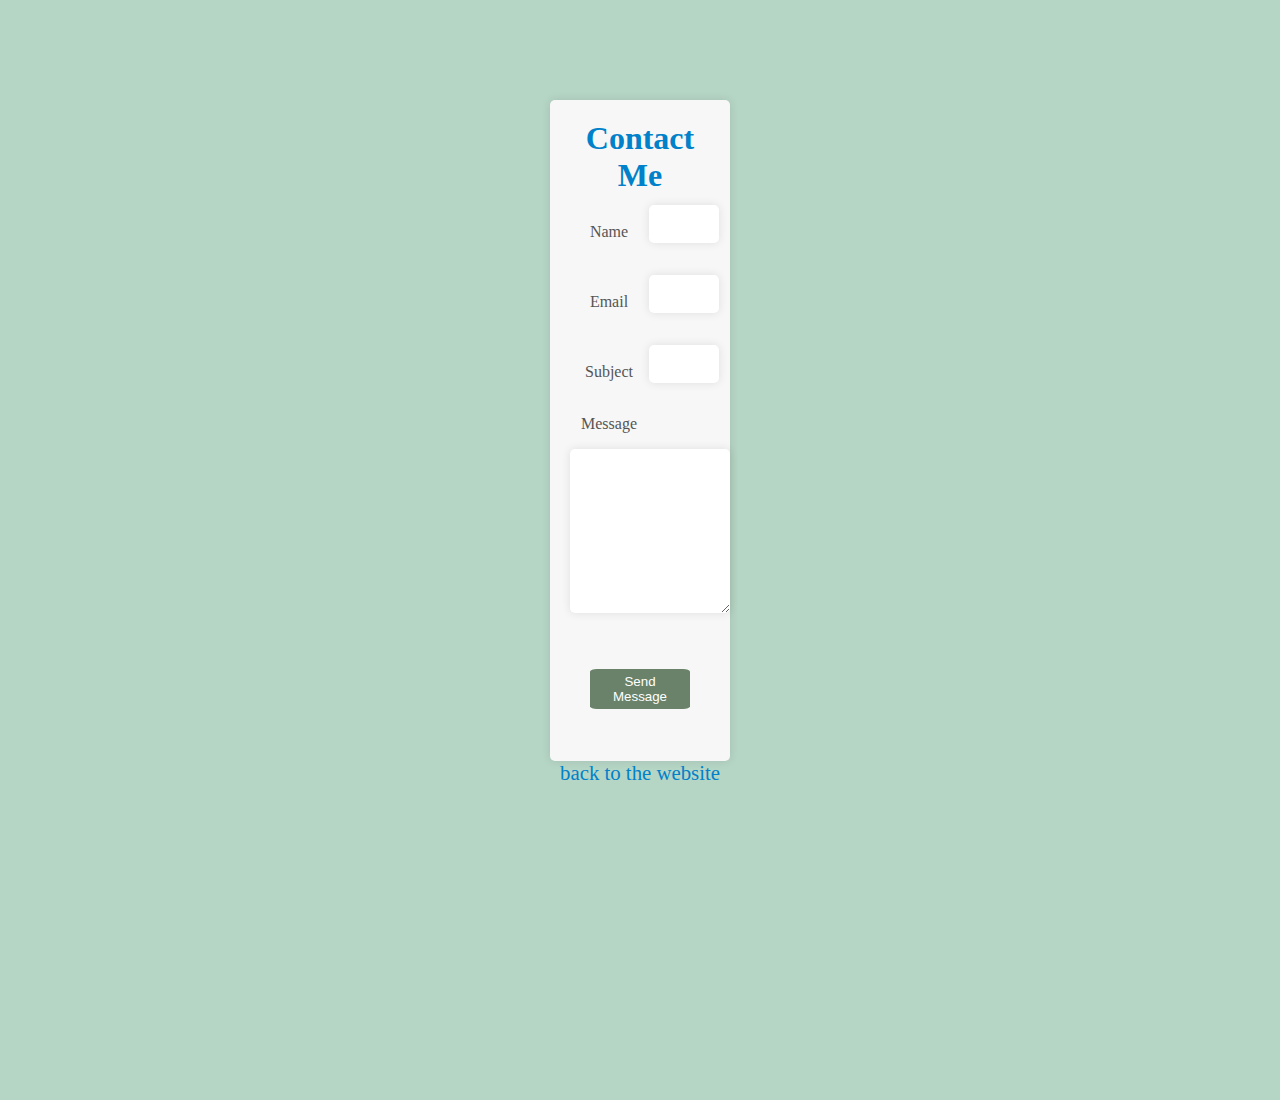
<file: contact.html>
<!DOCTYPE html>
<html lang="en" dir="ltr">
  <head>
    <meta name="viewport" content="width=device-width, initial-scale=1.0">
    <meta charset="utf-8">
    <link rel="stylesheet" href="css/style.css">

    <title>Contact</title>

  </head>
  <body class="contact-page">
    <div class="contact-div">
      <form class="contact-form" action="index.html" method="post">
        <h1>Contact Me</h1>
        <table cellspacing="10" class="contact-table">
          <tr>
            <td><label>Name</label></td>
            <td><input type="text" name="fname" value=""></td>
          </tr>
          <tr>
            <td><label>Email</label></td>
            <td><input type="text" name="email" value=""></td>
          </tr>
          <tr>
            <td><label>Subject</label></td>
            <td><input type="text" name="subject" value=""></td>
          </tr>
          <tr>
            <td><label>Message</label></td>
          </tr>
        </table>

        <textarea name="name" rows="8" cols="30"></textarea> <br>
        <br>
        <button type="button" name="button">Send Message</button>
        <br>


      </form>
    </div>
    <a class="back-link" href="index.html">back to the website</a>


  </body>
</html>
</file>
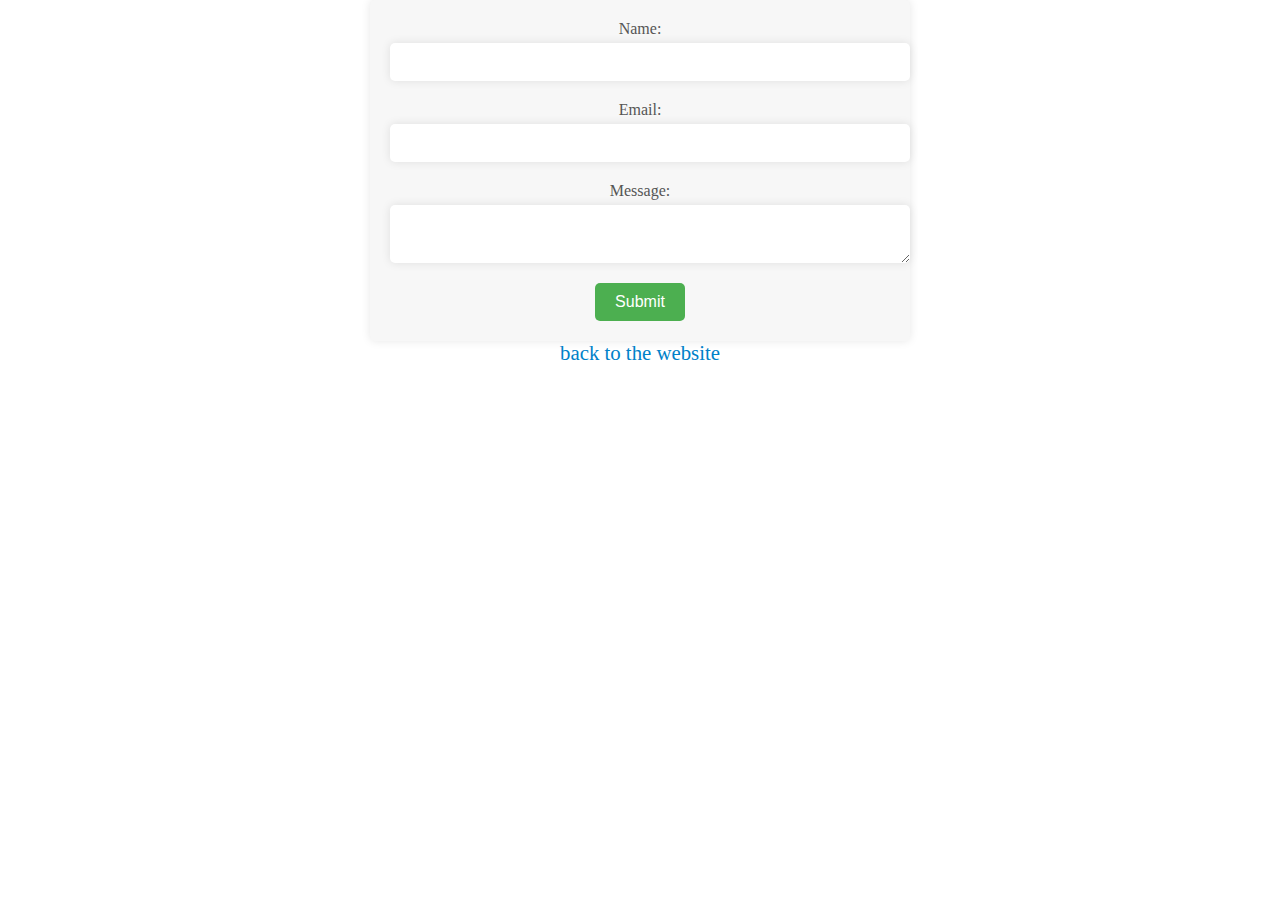
<file: contact1.html>
<!DOCTYPE html>
<html lang="en" dir="ltr">
  <head>
    <meta charset="utf-8">
    <meta name="viewport" content="width=device-width, initial-scale=1.0">
    <link rel="stylesheet" href="css/style.css">
    <link rel="icon" href="favicon.ico">
    <title></title>
  </head>
  <body>
      <form action="#" method="post">
        <label for="name">Name:</label>
        <input type="text" id="name" name="name" required>

        <label for="email">Email:</label>
        <input type="email" id="email" name="email" required>

        <label for="message">Message:</label>
        <textarea id="message" name="message" required></textarea>

        <input type="submit" value="Submit">
      </form>
      <a class="back-link" href="index.html">back to the website</a>
    </div>
  </body>
</html>
</file>
<file: css/style.css>
/* Page margin */
*{
  margin: 0px;
}
/* links */
a{
  text-decoration: none;
  font-size: 1.3rem;
  padding: 0.6rem;
  color: #0081C9;
}
/* body sytle */
body{
  text-align: center;
  height: 100vh;
}


.footer-link:hover{
  background-color: #A084DC;
  color: black;
  border-radius: 7%;
}


hr{
  background-color: tranparent;
  width: 10%;
  border-top: 0.45rem;
  border-color: #C98474;
  border-style: dotted none none;
  margin-left: auto;
  margin-right: auto;
  margin-top: 20px;
  margin-bottom: 20px;
}
h1, h2{
  color: #0081C9;
  text-align: center;
  align-items: center;

}
button{
  color: white;
  background-color: #698269;
  width: 100px;
  height: 40px;
  border: none;
  border-radius: 7%;
  margin-bottom: 2rem;
}
.header-div{
  padding-top: 10rem;
  height: 100vh;
  width: 100%;
  background-color: #B5D5C5;
  position: relative;
}
.top-cloud{
  position: absolute;
  right: 18%;
  top: 73%;
  width: 9%;
  height: auto;
}
.middle-cloud{
  position: absolute;
  right: 30%;
  top: 43%;
  width: 7%;
  height: auto;
}
.buttom-cloud{
  position: absolute;
  left: 20%;
  top: 60%;
  width: 10%;
  height: auto;
}
.mountain{
  width: 70%;
  height: auto;
  position: absolute;
  bottom: 0px;
  left: 20%;
}
.my-name{
  font-family: Sacramento;
  font-size: 5rem;
}
button:hover{
  background-color: #FFB100;
  color: black;
}
.profile-img{
  width: 20%;
}

.div-skill{
  width: 50%;
  height: 9.44rem;
  margin: 1.5rem auto;

}
 .p-text{
   width: auto;
   height: 8rem;
   text-align: justify;
   line-height: 1.3rem;
   overflow: auto;
   padding: 0 0.8rem;
 }

.web-img{
  width: auto;
  height: 9.44rem;
  margin: auto;
  float: left;
  margin-right: 2rem;
}
.research-img{
  height: 9.44rem;
  width: auto;
  margin: auto;
  float: right;
  margin-left: 2rem;

}

.footer-div{
  background-color: #B5D5C5;
  margin-bottom: 0px;
  padding: 50px 0px;

}

.work-table{
  margin: 2rem auto 4rem;
  padding-top: 3rem;
}
.skill-table{
  margin: 2rem auto 4rem;
  text-align: justify;

}
.footer-link{
  height: 3rem;
  font-size: 1rem;
}
.link-div{
  margin: 2rem auto;
}
.contact-page{
  background-color: #B5D5C5;
  margin: 100px;
  text-align: center;
}
.contact-div{
  background-color: #ECF9FF;
  margin: 0px 450px;
  border-radius: 5%;
}
.back-link{
  hover: none;
}
.div-skill:hover{
  background-color: #B5D5C5;
}


/* contact page CSS */
form {
  max-width: 500px;
  margin: 0 auto;
  padding: 20px;
  background-color: #f7f7f7;
  border-radius: 5px;
  box-shadow: 0px 0px 10px rgba(0, 0, 0, 0.1);
}

label {
  display: block;
  font-size: 16px;
  margin-bottom: 5px;
  color: #555;
}

input[type="text"],
input[type="email"],
textarea {
  display: block;
  width: 100%;
  padding: 10px;
  font-size: 16px;
  border-radius: 5px;
  border: none;
  margin-bottom: 20px;
  box-shadow: 0px 0px 10px rgba(0, 0, 0, 0.1);
}

input[type="submit"] {
  background-color: #4CAF50;
  color: #fff;
  padding: 10px 20px;
  font-size: 16px;
  border: none;
  border-radius: 5px;
  cursor: pointer;
}

input[type="submit"]:hover {
  background-color: #3e8e41;
}

@media only screen and (max-width: 600px) {
  form {
    max-width: 90%;
    padding: 10px;
  }

  input[type="submit"] {
    width: 100%;
  }
}


@media only screen and (max-width:600px){
p{
  font-size: 1rem;
  line-height: normal;
}

  .middle-cloud {
  position: absolute;
  right: 30%;
  top: 33%;
  width: 7%;
  height: auto;
  }
  .buttom-cloud {
  position: absolute;
  left: 20%;
  top: 70%;
  width: 10%;
  height: auto;
  }
  .top-cloud {
  position: relative;
  right: 18%;
  top: 86%;
  width: 9%;
  height: auto;
  }
  .header-div{
    position: relative;
    height: 100%;
    width: 100%;
    background-color: #B5D5C5;
  }
  .mountain {
  width: 100%;
  height: auto%;
  position: absolute;
  left: 0px;
  bottom: 0;
  margin-right: 100px;
  }
  .profile-img{
    width: 100%;
  }
  .intro-div{
    font-size: 1rem;
    width: 90%;
    text-align: center;
    margin: 0 auto;
  }

  .web-img{
    clear: both;
    overflow:auto;
    width: 100%;
    height: auto;
  }
  .research-img{
    clear: both;
    overflow:auto;
    width: 100%;
    height: auto;
  }

h3{
  clear:both;
overflow:auto;
}
.div-skill{
  display: inline-block;
  position: relative;
  top: 10px;
  text-align: center;
  width: 75%;
}
.header-course{
  text-align: center;
  overflow: auto;
}
/* contact page styling */
</file>
